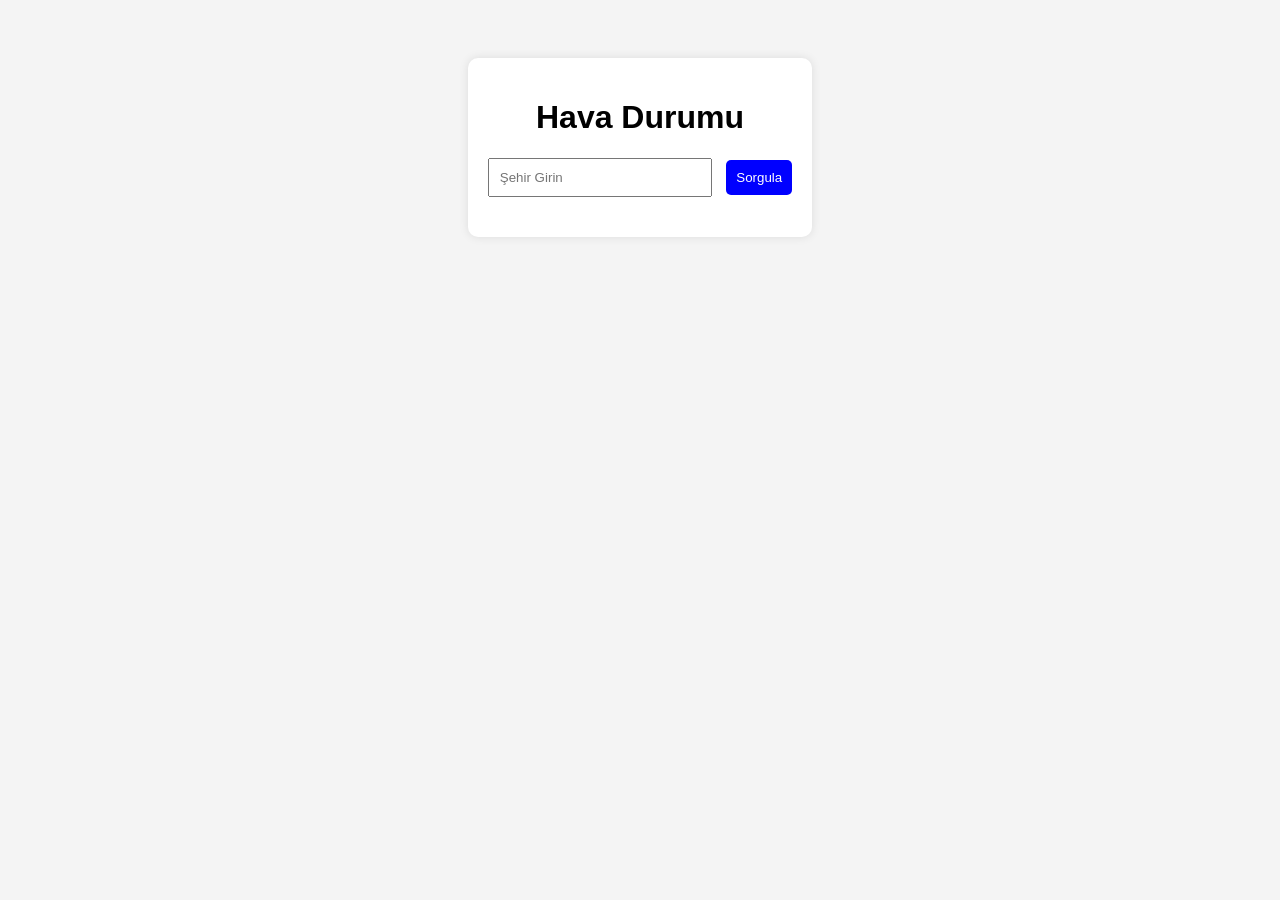
<file: weather-app/index.html>
<!DOCTYPE html>
<html lang="tr">
<head>
    <meta charset="UTF-8">
    <meta name="viewport" content="width=device-width, initial-scale=1.0">
    <title>Hava Durumu Uygulaması</title>
    <link rel="stylesheet" href="styles.css">
</head>
<body>
    <div class="container">
        <h1>Hava Durumu</h1>
        <input type="text" id="cityInput" placeholder="Şehir Girin">
        <button onclick="getWeather()">Sorgula</button>
        <div id="weatherResult"></div>
    </div>
    <script src="config.js"></script>
    <script src="script.js"></script>
</body>
</html>
</file>
<file: weather-app/styles.css>
body {
    font-family: Arial, sans-serif;
    text-align: center;
    background-color: #f4f4f4;
}

.container {
    margin-top: 50px;
    background: white;
    padding: 20px;
    border-radius: 10px;
    box-shadow: 0 0 10px rgba(0,0,0,0.1);
    display: inline-block;
}

input {
    padding: 10px;
    width: 200px;
    margin-right: 10px;
}

button {
    padding: 10px;
    background: blue;
    color: white;
    border: none;
    cursor: pointer;
    border-radius: 5px;
}

button:hover {
    background: darkblue;
}

#weatherResult {
    margin-top: 20px;
    font-size: 18px;
}
</file>
